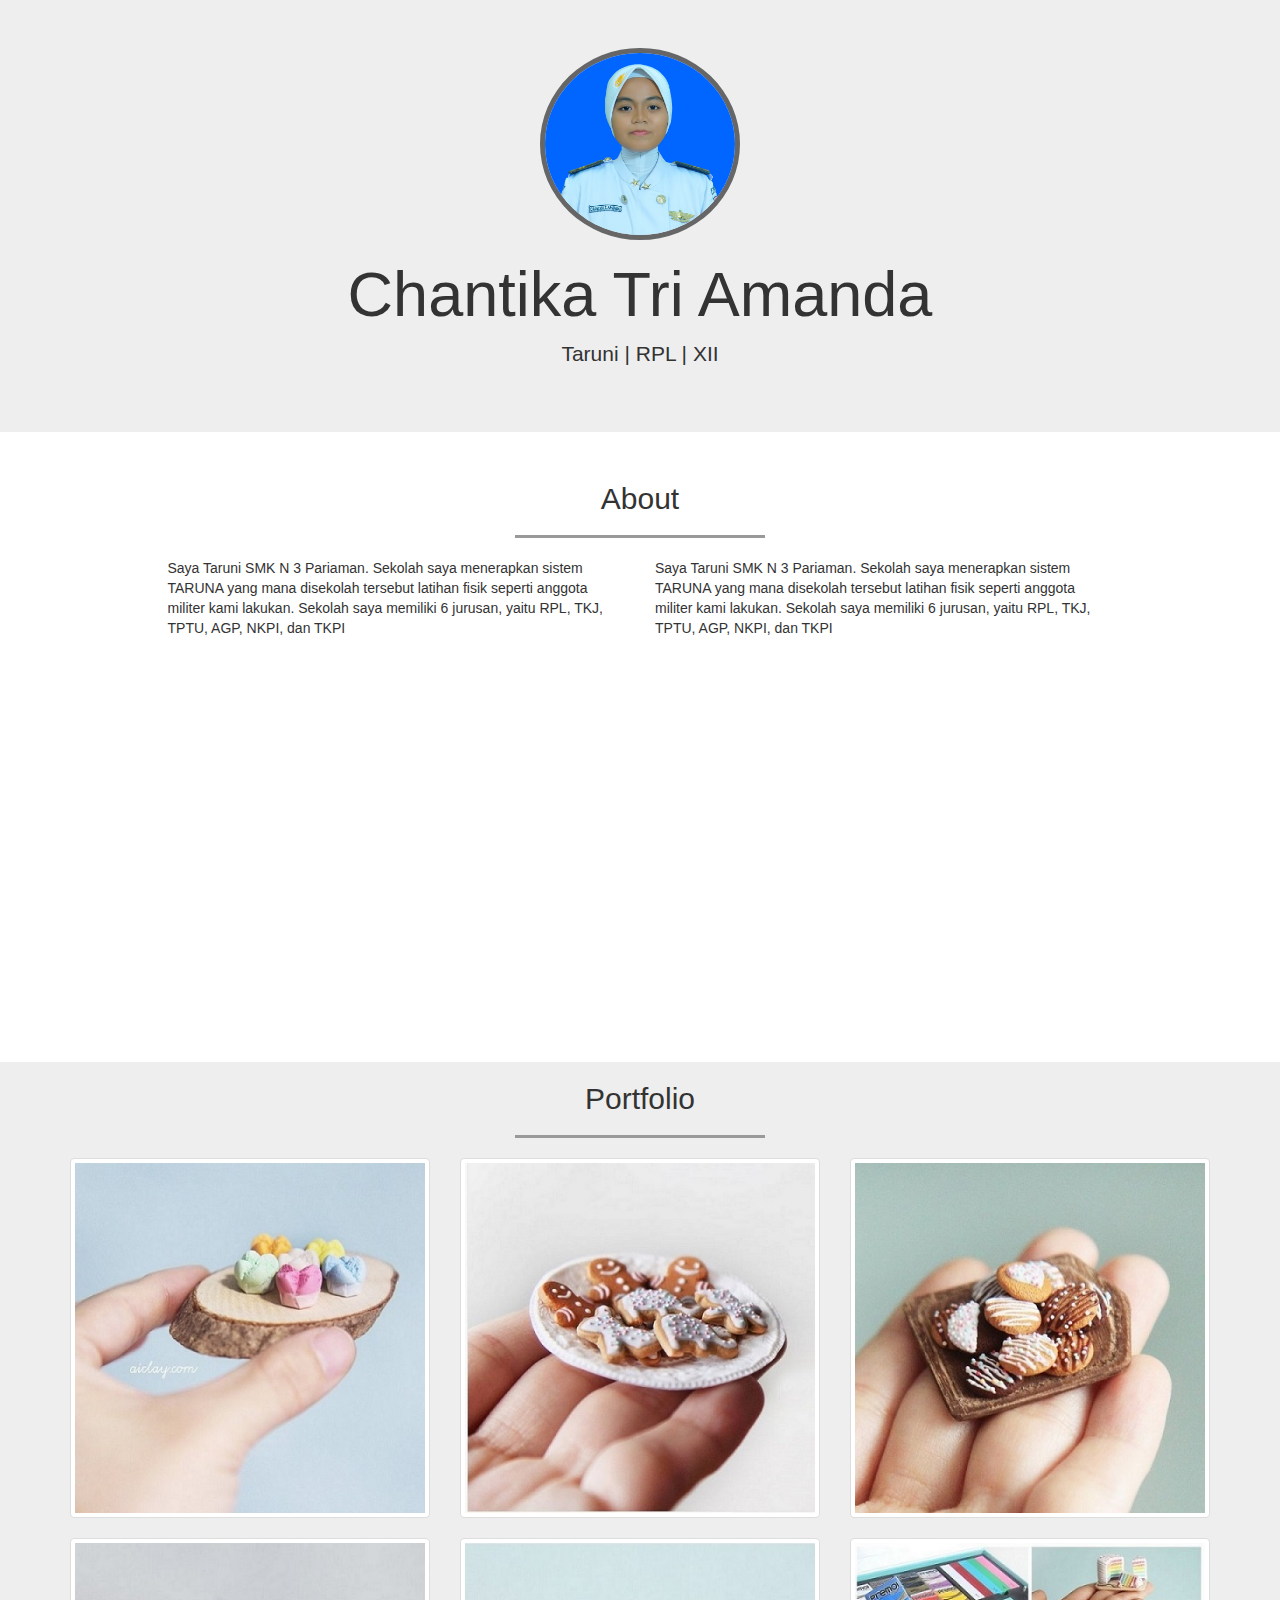
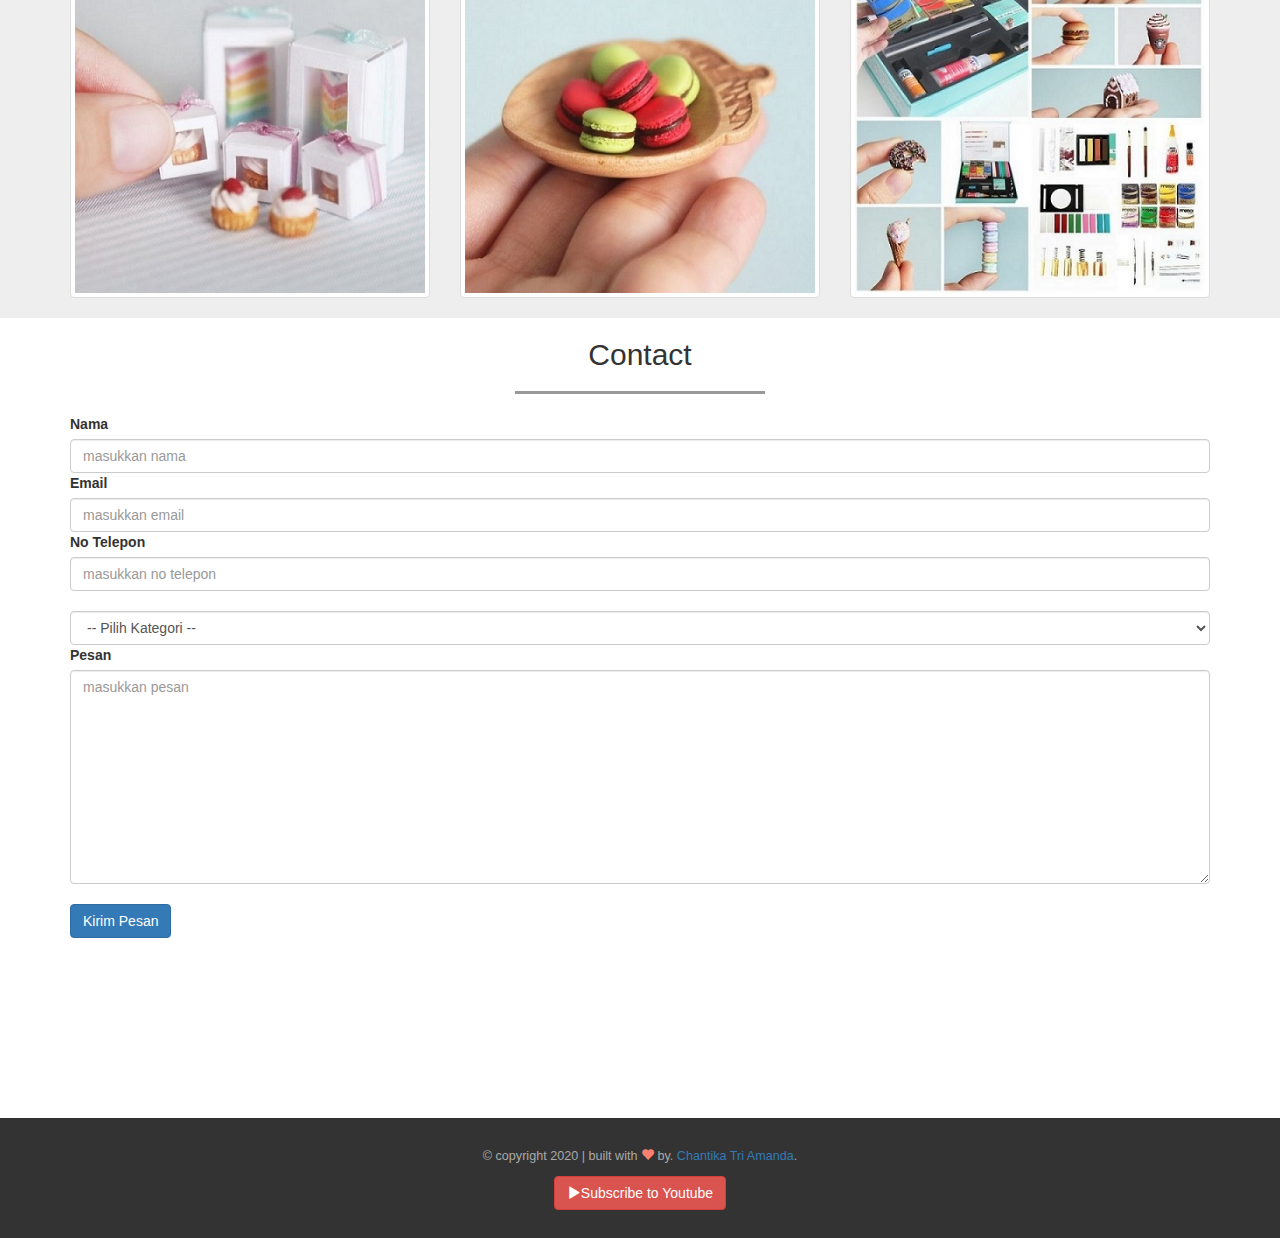
<file: index.html>
<!DOCTYPE html>
<html lang="en">
  <head>
    <meta charset="utf-8">
    <meta http-equiv="X-UA-Compatible" content="IE=edge">
    <meta name="viewport" content="width=device-width, initial-scale=1">
    <!-- The above 3 meta tags *must* come first in the head; any other head content must come *after* these tags -->
    <title>My Portfolio</title>

    <!-- Bootstrap -->
    <link href="css/bootstrap.min.css" rel="stylesheet">
    <link rel="stylesheet" href="css/style.css">

    <!-- HTML5 shim and Respond.js for IE8 support of HTML5 elements and media queries -->
    <!-- WARNING: Respond.js doesn't work if you view the page via file:// -->
    <!--[if lt IE 9]>
      <script src="https://oss.maxcdn.com/html5shiv/3.7.3/html5shiv.min.js"></script>
      <script src="https://oss.maxcdn.com/respond/1.4.2/respond.min.js"></script>
    <![endif]-->
  </head>
  <body>
    <!-- jumbotron -->
    <div class="jumbotron text-center">
      <img src="img/cantika.jpg" class="img-circle">
      <h1>Chantika Tri Amanda</h1>
      <p>Taruni | RPL | XII</p>
    </div>
    <!-- akhir jumbotron -->




    <!-- about -->
    <section class="about" id="about">
      <div class="container">
        <div class="row">
          <div class="col-sm-12">
            <h2 class="text-center">About</h2>
            <hr>
          </div>
        </div>


        <div class="row">
          <div class="col-sm-5 col-sm-offset-1">
            <p>Saya Taruni SMK N 3 Pariaman. Sekolah saya menerapkan sistem TARUNA yang mana disekolah tersebut latihan fisik seperti anggota militer kami lakukan. Sekolah saya memiliki 6 jurusan, yaitu RPL, TKJ, TPTU, AGP, NKPI, dan TKPI</p>
          </div>    
          <div class="col-sm-5">
            <p>Saya Taruni SMK N 3 Pariaman. Sekolah saya menerapkan sistem TARUNA yang mana disekolah tersebut latihan fisik seperti anggota militer kami lakukan. Sekolah saya memiliki 6 jurusan, yaitu RPL, TKJ, TPTU, AGP, NKPI, dan TKPI</p>
          </div>
        </div>
      </div>  
    </section>
    <!-- akhir about -->



    <!-- portfolio -->
    <section class="portfolio" id="portfolio">
      <div class="container">
        <div class="row">
          <div class="col-sm-12 text-center">
            <h2>Portfolio</h2>
            <hr>
          </div>
        </div>


        <div class="row">
          <div class="col-sm-4">
            <a href="" class="thumbnail">
              <img src="img/portfolio/1.jpg">
            </a>
          </div>
          <div class="col-sm-4">
            <a href="" class="thumbnail">
              <img src="img/portfolio/2.jpg">
            </a>
          </div>
          <div class="col-sm-4">
            <a href="" class="thumbnail">
              <img src="img/portfolio/3.jpg">
            </a>
          </div>
          <div class="col-sm-4">
            <a href="" class="thumbnail">
              <img src="img/portfolio/4.jpg">
            </a>
          </div>
          <div class="col-sm-4">
            <a href="" class="thumbnail">
              <img src="img/portfolio/5.jpg">
            </a>
          </div>
          <div class="col-sm-4">
            <a href="" class="thumbnail">
              <img src="img/portfolio/6.jpg">
            </a>
          </div>
        </div>
      </div>
    </section>
    <!-- akhir portfolio -->



    <!-- contact -->
    <section class="contact" id="contact">
      <div class="container">
        <div class="row">
          <div class="col-sm-12 text-center">
            <h2>Contact</h2>
            <hr>
          </div>
        </div>

        <div class="row">
          <div class="col-sm-12">
            <form>
              <div class="form-grup">
                <label for="nama">Nama</label>
                <input type="text" id="nama" class="form-control" placeholder="masukkan nama">
              </div>

              <div class="form-grup">
                <label for="email">Email</label>
                <input type="email" id="email" class="form-control" placeholder="masukkan email">
              </div>

              <div class="form-grup">
                <label for="telp">No Telepon</label>
                <input type="tel" id="telp" class="form-control" placeholder="masukkan no telepon">
              </div>
              <br>
              <select class="form-control">
                <option>-- Pilih Kategori --</option>
                <option>Web Design</option>
                <option>Web Development</option>
              </select>
              <div class="fomr-group">
                <label for="pesan">Pesan</label>
                <textarea class="form-control" rows="10" placeholder="masukkan pesan"></textarea>
              </div>
              <br>
              <button type="submit" class="btn btn-primary">Kirim Pesan</button>
            </form>
          </div>
        </div>
      </div>
    </section>
    <!-- akhir contact -->


    <!-- footer -->
    <footer>
      <div class="container text-center">
        <div class="row">
          <div class="col-sm-12">
            <p>&copy; copyright 2020 | built with <i class="glyphicon glyphicon-heart"></i> by. <a href="http://facebook.com/ChantikaTriAmanda">Chantika Tri Amanda</a>.</p>
          </div>
        </div>
        <div class="row">
          <div class="col-sm-12">
            <a href="http://youtube.com/webprogrammingunpas" class="btn btn-danger"><i class="glyphicon glyphicon-play"></i>Subscribe to Youtube</a>
          </div>
        </div>
      </div>
    </footer>
    <!-- akhir footer -->

    <!-- jQuery (necessary for Bootstrap's JavaScript plugins) -->
    <script src="https://ajax.googleapis.com/ajax/libs/jquery/1.12.4/jquery.min.js"></script>
    <!-- Include all compiled plugins (below), or include individual files as needed -->
    <script src="js/bootstrap.min.js"></script>
  </body>
</html>
</file>
<file: css/style.css>
html {
	position: relative;
}

body {
	margin-bottom: 120px; 
}

.jumbotron img {
	width : 200px;
	border: 5px solid #666;
}

hr {
	width : 250px;
	border-top: 3px solid #999;
}

section	{
	min-height: 600px;
}

.portfolio {
	background-color: #eee;
}


.contact {
	min-height: 800px;
}


footer {
	position: absolute;
	bottom: 0;
	width: 100%;
	height: 120px;
	background-color: #333;
	padding-top: 30px;
	
}

footer p {
	color: #aaa;
	font-size: 0.9em;
}

footer p i {
	color: salmon;
}
</file>
